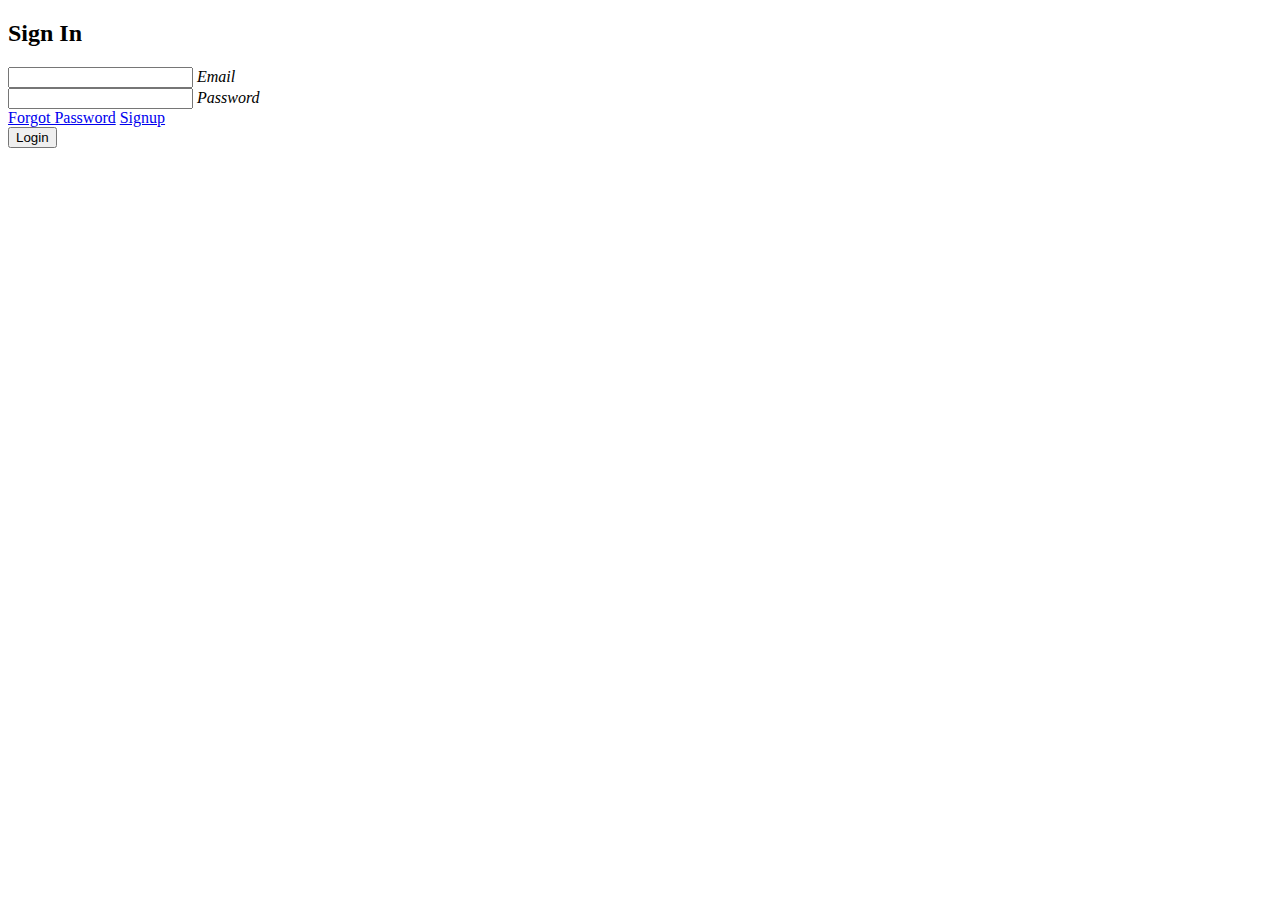
<file: src/main/resources/templates/index.html>
<!doctype html>
<html xmlns:th="http://www.thymeleaf.org"
	  lang="en">
	<head>
	  <meta charset="UTF-8">
	  <title>Login</title>
	  <link rel="stylesheet" th:href="@{../public/style.css}">
	</head>
	<body>
	  <!-- partial:index.partial.html -->
	  <section> <span></span> <span></span> <span></span> <span></span> <span></span> <span></span> <span></span> <span></span> <span></span> <span></span> <span></span> <span></span> <span></span> <span></span> <span></span> <span></span> <span></span> <span></span> <span></span> <span></span> <span></span> <span></span> <span></span> <span></span> <span></span> <span></span> <span></span> <span></span> <span></span> <span></span> <span></span> <span></span> <span></span> <span></span> <span></span> <span></span> <span></span> <span></span> <span></span> <span></span> <span></span> <span></span> <span></span> <span></span> <span></span> <span></span> <span></span> <span></span> <span></span> <span></span> <span></span> <span></span> <span></span> <span></span> <span></span> <span></span> <span></span> <span></span> <span></span> <span></span> <span></span> <span></span> <span></span> <span></span> <span></span> <span></span> <span></span> <span></span> <span></span> <span></span> <span></span> <span></span> <span></span> <span></span> <span></span> <span></span> <span></span> <span></span> <span></span> <span></span> <span></span> <span></span> <span></span> <span></span> <span></span> <span></span> <span></span> <span></span> <span></span> <span></span> <span></span> <span></span> <span></span> <span></span> <span></span> <span></span> <span></span> <span></span> <span></span> <span></span> <span></span> <span></span> <span></span> <span></span> <span></span> <span></span> <span></span> <span></span> <span></span> <span></span> <span></span> <span></span> <span></span> <span></span> <span></span> <span></span> <span></span> <span></span> <span></span> <span></span> <span></span> <span></span> <span></span> <span></span> <span></span> <span></span> <span></span> <span></span> <span></span> <span></span> <span></span> <span></span> <span></span> <span></span> <span></span> <span></span> <span></span> <span></span> <span></span> <span></span> <span></span> <span></span> <span></span> <span></span> <span></span> <span></span> <span></span> <span></span> <span></span> <span></span> <span></span> <span></span> <span></span> <span></span> <span></span> <span></span> <span></span> <span></span> <span></span> <span></span> <span></span> <span></span> <span></span> <span></span> <span></span> <span></span> <span></span> <span></span> <span></span> <span></span> <span></span> <span></span> <span></span> <span></span> <span></span> <span></span> <span></span> <span></span> <span></span> <span></span> <span></span> <span></span> <span></span> <span></span> <span></span> <span></span> <span></span> <span></span> <span></span> <span></span> <span></span> <span></span> <span></span> <span></span> <span></span> <span></span> <span></span> <span></span> <span></span> <span></span> <span></span> <span></span> <span></span> <span></span> <span></span> <span></span> <span></span> <span></span> <span></span> <span></span> <span></span> <span></span> <span></span> <span></span> <span></span> <span></span> <span></span> <span></span> <span></span> <span></span> <span></span> <span></span> <span></span> <span></span> <span></span> <span></span> <span></span> <span></span> <span></span> <span></span> <span></span> <span></span> <span></span> <span></span> <span></span> <span></span> <span></span> <span></span> <span></span> <span></span> <span></span> <span></span> <span></span> <span></span> <span></span> <span></span> <span></span> <span></span> <span></span> <span></span> <span></span> <span></span> <span></span> <span></span> <span></span> <span></span> <span></span> <span></span> <span></span> <span></span>
	    <div class="signin">
	      <div class="content">
	        <h2>Sign In</h2>
	        <form th:action="@{/login}" method="post" class="form">
		          <div class="inputBox">
		            <input type="email" name="username" required> <i>Email</i>
		          </div>
		          <div class="inputBox">
		            <input type="password" name="password" required> <i>Password</i>
		          </div>
		          <div class="links"> <a href="#">Forgot Password</a> <a href="#">Signup</a>
		          </div>
		          <div class="inputBox">
		            <input type="submit" value="Login">
		          </div>
	        </form>
	       
	      </div>
	    </div>
	  </section> <!-- partial -->
	</body>
</html>
</file>
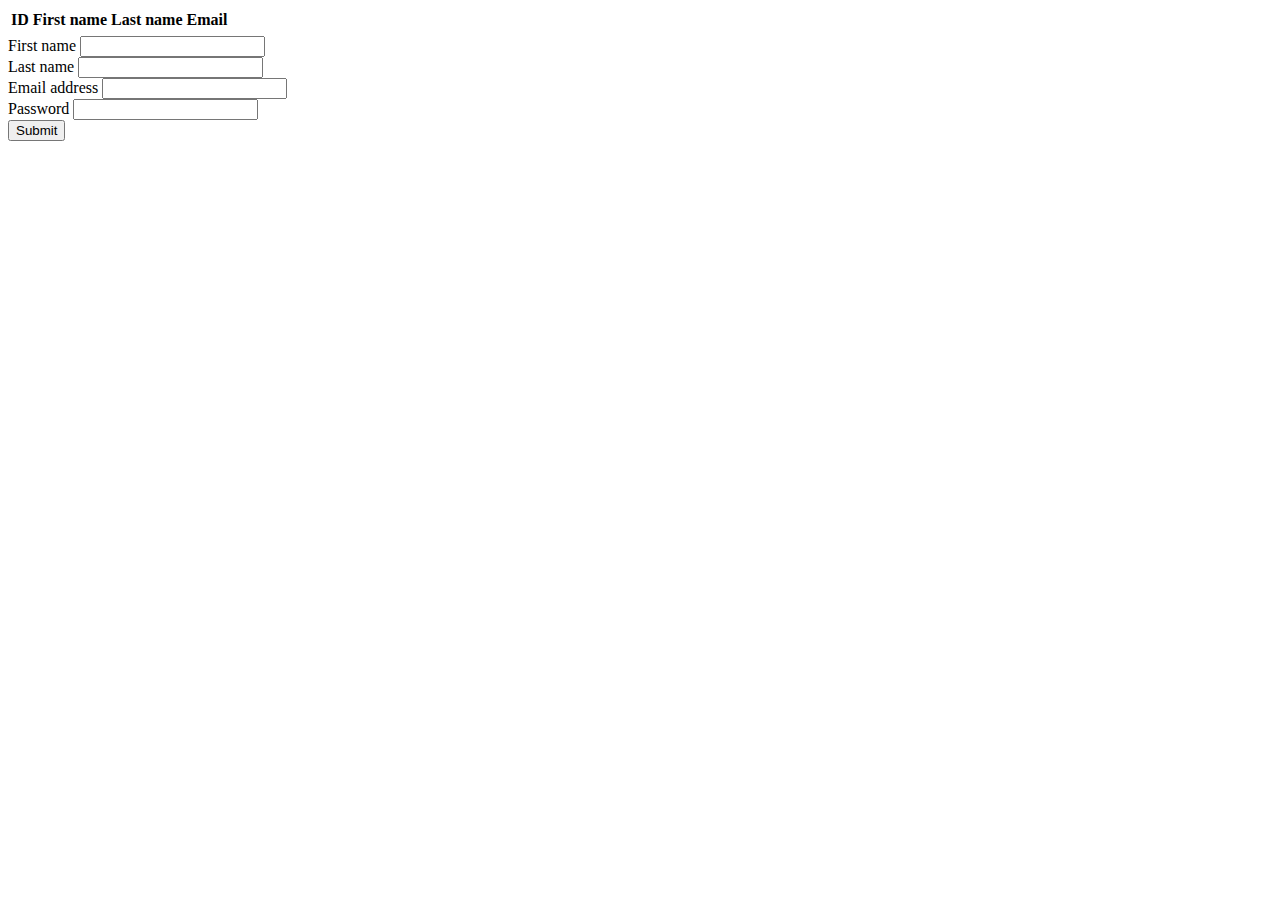
<file: src/main/resources/templates/users/list.html>
<!DOCTYPE html>
<html xmlns:th="http://www.thymeleaf.org"
	  xmlns:layout="http://www.ultraq.net.nz/thymeleaf/layout"
	  xmlns="http://www.w3.org/1999/html"
	  layout:decorate="/welcome" lang="fr">
	<head>
		<meta charset="UTF-8">
		<title>Insert title here</title>
		<link href="https://cdn.jsdelivr.net/npm/bootstrap@5.0.2/dist/css/bootstrap.min.css" rel="stylesheet" integrity="sha384-EVSTQN3/azprG1Anm3QDgpJLIm9Nao0Yz1ztcQTwFspd3yD65VohhpuuCOmLASjC" crossorigin="anonymous">
		<script src="https://cdn.jsdelivr.net/npm/bootstrap@5.0.2/dist/js/bootstrap.bundle.min.js" integrity="sha384-MrcW6ZMFYlzcLA8Nl+NtUVF0sA7MsXsP1UyJoMp4YLEuNSfAP+JcXn/tWtIaxVXM" crossorigin="anonymous"></script>
	</head>
	<body>
		<!-- integration du menu -->
		<div layout:fragment="content">
			<div class="container">
				<table class="table">
					<thead>
						<tr>
							<th>ID</th>
							<th>First name</th>
							<th>Last name</th>
							<th>Email</th>
						</tr>
					</thead>
					<tbody>
					  <tr th:each="user:${usersList }">
						<td th:text="${user.id }"></td>
						<td th:text="${user.firstName }"></td>
						<td th:text="${user.lastName }"></td>
						<td th:text="${user.email }"></td>
					  </tr>
					</tbody>
				</table>
			</div>
			<div class="container">
				<form th:action="@{/admin}" th:object="${user}" method="post">
				  <div class="mb-3">
					<label for="firstName" class="form-label">First name</label>
					<input type="text" name="firstName" th:field="*{firstName}" class="form-control" id="firstName" aria-describedby="emailHelp">
				  </div>
				  <div class="mb-3">
					<label for="lastName" class="form-label">Last name</label>
					<input type="text" name="lastName" th:field="*{lastName}" class="form-control" id="lastName" aria-describedby="emailHelp">
				  </div>
				  <div class="mb-3">
					<label for="email" class="form-label">Email address</label>
					<input type="text" name="email" th:field="*{email}" class="form-control" id="email" aria-describedby="emailHelp">
				  </div>
				  <div class="mb-3">
					<label for="password" class="form-label">Password</label>
					<input type="password" name="password" th:field="*{password}" class="form-control" id="password">
				  </div>

				  <button type="submit" class="btn btn-primary">Submit</button>
				</form>
			</div>
		</div>
	</body>
</html>
</file>
